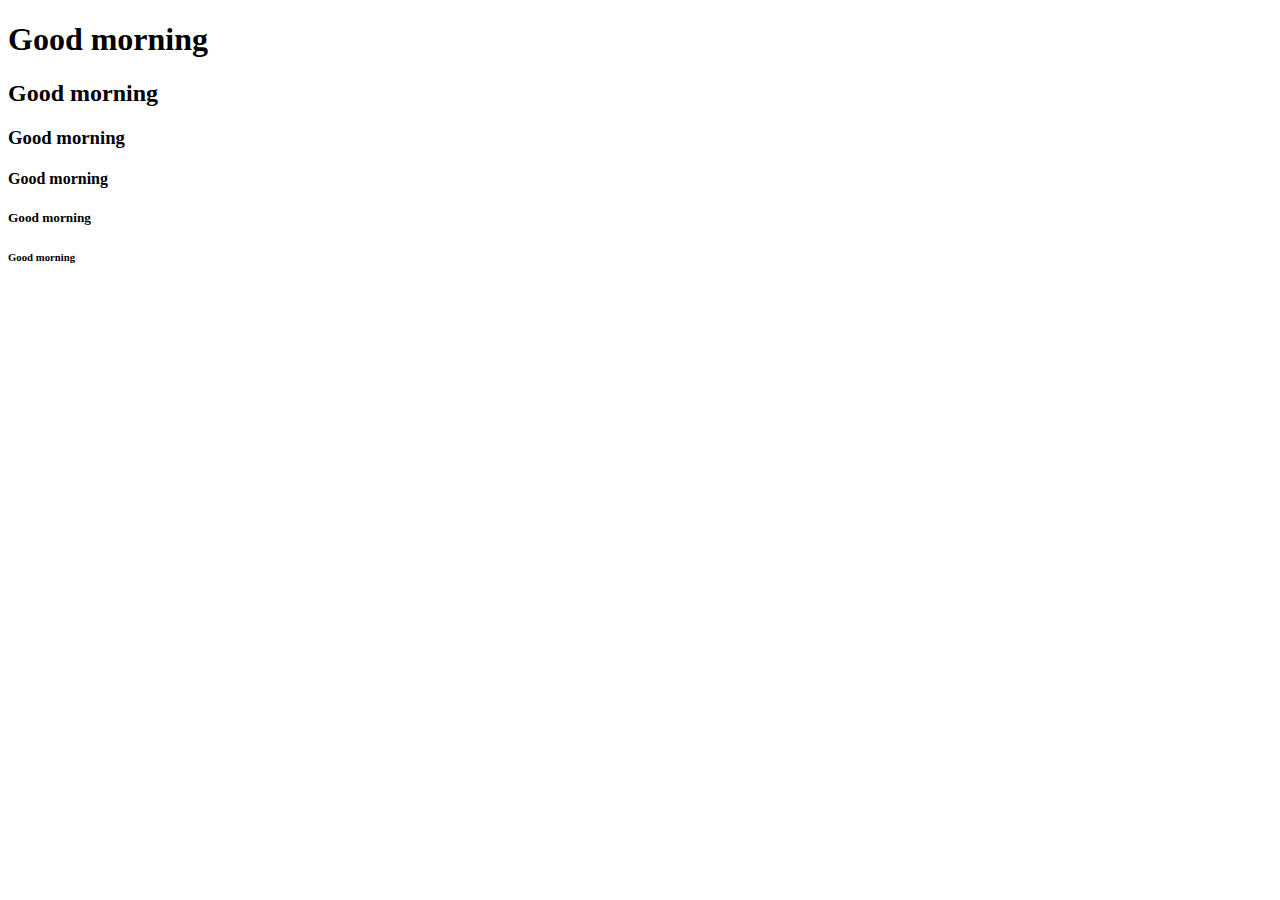
<file: index.html>
<!DOCTYPE html>
<html>
    <head>
        <title>Assignment 1</title>
        <body>
            <h1>Good morning</h1>
            <h2>Good morning</h2>
            <h3>Good morning</h3>
            <h4>Good morning</h4>
            <h5>Good morning</h5>
            <h6>Good morning</h6>
        </body>
    </head>
</html>
</file>
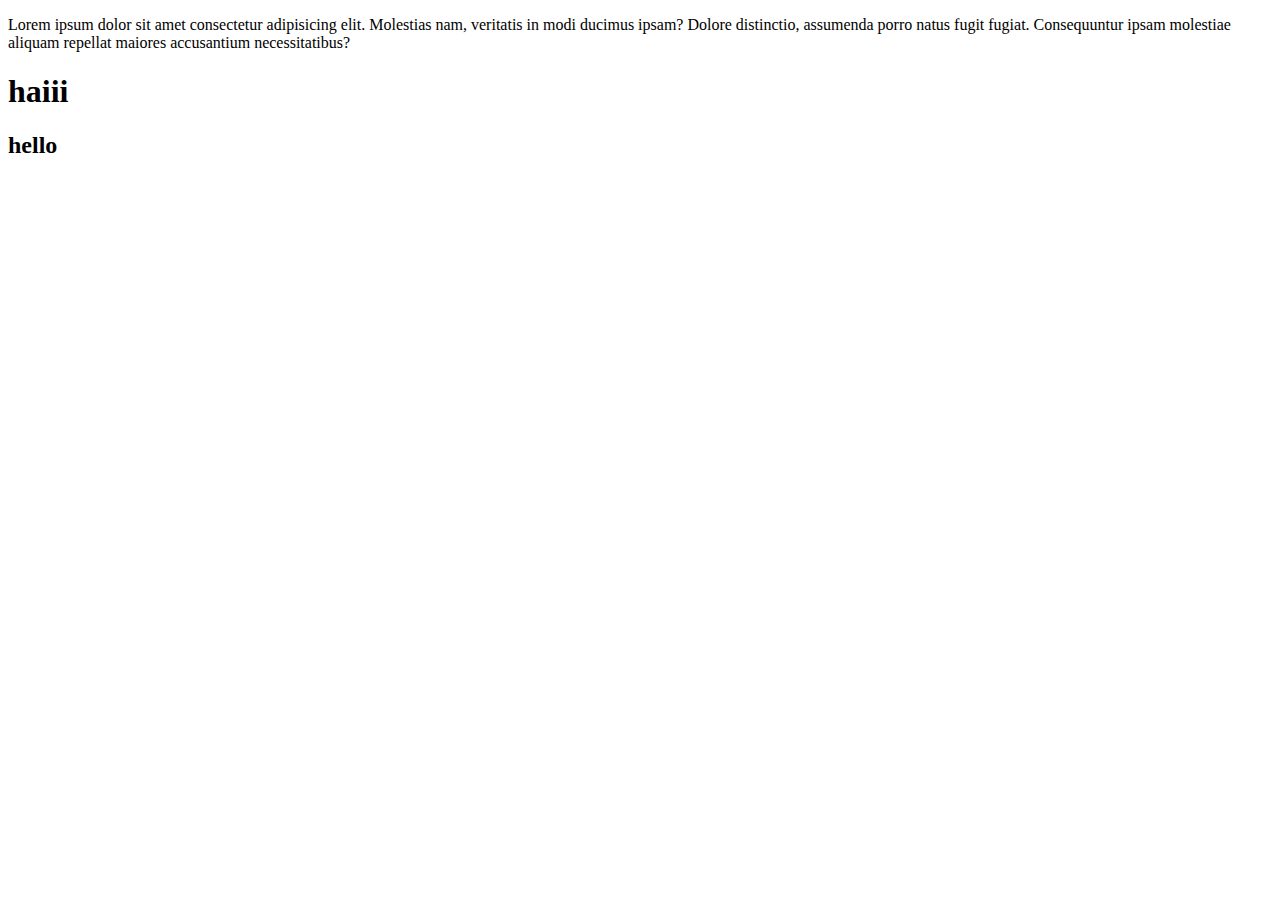
<file: 01.html>
<!DOCTYPE html>
<html lang="en">
<head>
    <meta charset="UTF-8">
    <meta name="viewport" content="width=device-width, initial-scale=1.0">
    <title>good morning</title>
</head>
<body>
    <p>Lorem ipsum dolor sit amet consectetur adipisicing elit. Molestias nam, veritatis in modi ducimus ipsam? Dolore distinctio, assumenda porro natus fugit fugiat. Consequuntur ipsam molestiae aliquam repellat maiores accusantium necessitatibus?</p>
    <h1>haiii</h1>
    <h2>hello</h2>
</body>
</html>
</file>
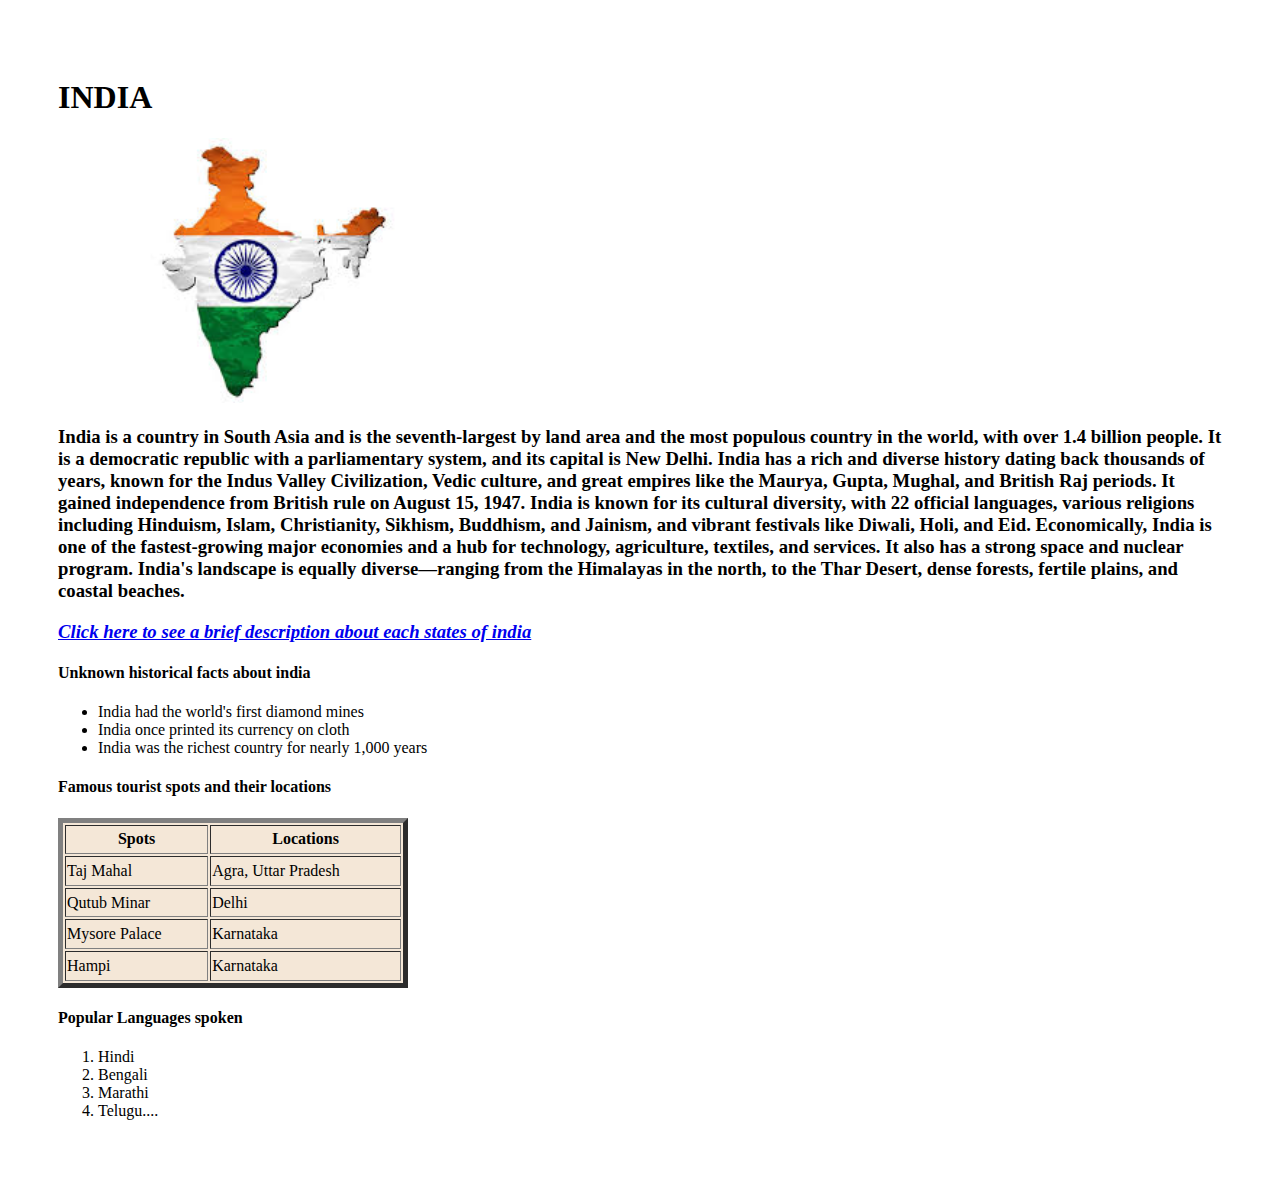
<file: assigment2.html>
<!DOCTYPE html>
<html>
    <head>
        <title>Assignemt 2</title>
    </head>
        <body style="padding: 50px;">
        <h1>INDIA</h1>
        <img src="asgnmnt2.jpg" style="width: 400px;">
        <h3>India is a country in South Asia and is the seventh-largest by land area and the most populous country in the world, with over 1.4 billion people. It is a democratic republic with a parliamentary system, and its capital is New Delhi.

India has a rich and diverse history dating back thousands of years, known for the Indus Valley Civilization, Vedic culture, and great empires like the Maurya, Gupta, Mughal, and British Raj periods. It gained independence from British rule on August 15, 1947.

India is known for its cultural diversity, with 22 official languages, various religions including Hinduism, Islam, Christianity, Sikhism, Buddhism, and Jainism, and vibrant festivals like Diwali, Holi, and Eid.

Economically, India is one of the fastest-growing major economies and a hub for technology, agriculture, textiles, and services. It also has a strong space and nuclear program.

India's landscape is equally diverse—ranging from the Himalayas in the north, to the Thar Desert, dense forests, fertile plains, and coastal beaches.

</h3>
<h3 style="font-style: italic;"><a href="https://knowindia.india.gov.in/states-uts/?utm_source=chatgpt.com">Click here to see a brief description about each states of india</a></h3>
    <h4>Unknown historical facts about india</h4>
    <ul>
        <li>India had the world's first diamond mines</li>
        <li>India once printed its currency on cloth</li>
        <li>India was the richest country for nearly 1,000 years</li>
    </ul>
    <h4>Famous tourist spots and their locations</h4>
    <table  border="5px" style="background-color: rgb(244, 231, 215); width: 350px; ; height: 170px;">
        <tr>
        <th>Spots</th>
        <th>Locations</th>
        </tr>
        <tr>
            <td>Taj Mahal</td>
            <td>Agra, Uttar Pradesh</td>
        </tr>
        <tr>
            <td>Qutub Minar</td>
            <td>Delhi</td>
        </tr>
        <tr>
            <td>Mysore Palace</td>
            <td>Karnataka</td>
        </tr>
        <tr>
            <td>Hampi</td>
            <td>Karnataka</td>
        </tr>
    </table>
    <h4>Popular Languages spoken</h4>
    <ol>
        <li>Hindi</li>
        <li>Bengali</li>
        <li>Marathi</li>
        <li>Telugu....</li>
    </ol>
        </body>
</html
</file>
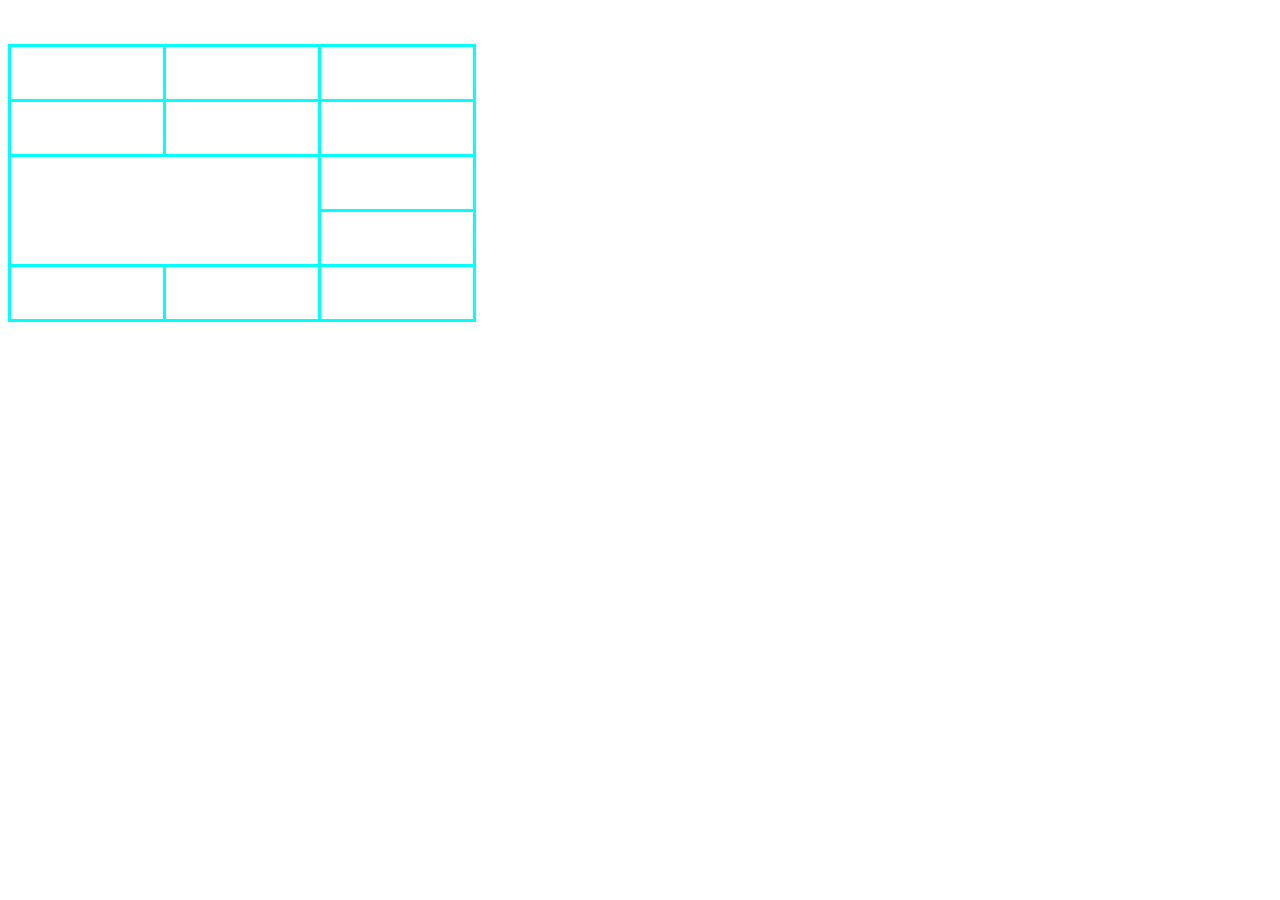
<file: featureA.html>
<!DOCTYPE html>
<html lang="en">
<head>
    <meta charset="UTF-8">
    <meta name="viewport" content="width=device-width, initial-scale=1.0">
    <title>Haii</title>
    <link rel="stylesheet" href="style.css">
    <style>
         .heading{
            font-size: 44px;
         }
         table{
            border-collapse: collapse;
        
         }
         td{
            border: 3px solid aqua ;
            width: 150px;
            height: 50px;
            background-color: white;
         }
         th{
            border: 3px solid aqua;
            width: 150px;
            height: 50px;
            background-color: white;
         }
         
    </style>
</head>
<body>
    <h3 class="heading" style="color: aqua;"></h3>
    <table border="">
        <tr>
            <th></th>
            <th> </th>
            <th> </th>
        </tr>
        <tr>
            <td> </td>
            <td> </td>
            <td> </td>
        </tr>
        <tr>
            <td colspan="2" rowspan="2"> </td>
            <td> </td>
        </tr>
         <tr>
            <td> </td>
            
        </tr>
         <tr>
            <td> </td>
            <td> </td>
            <td> </td>
        </tr>
    </table>
</body>
</html>
</file>
<file: style.css>
.heading{
    background-color: black;
}
</file>
